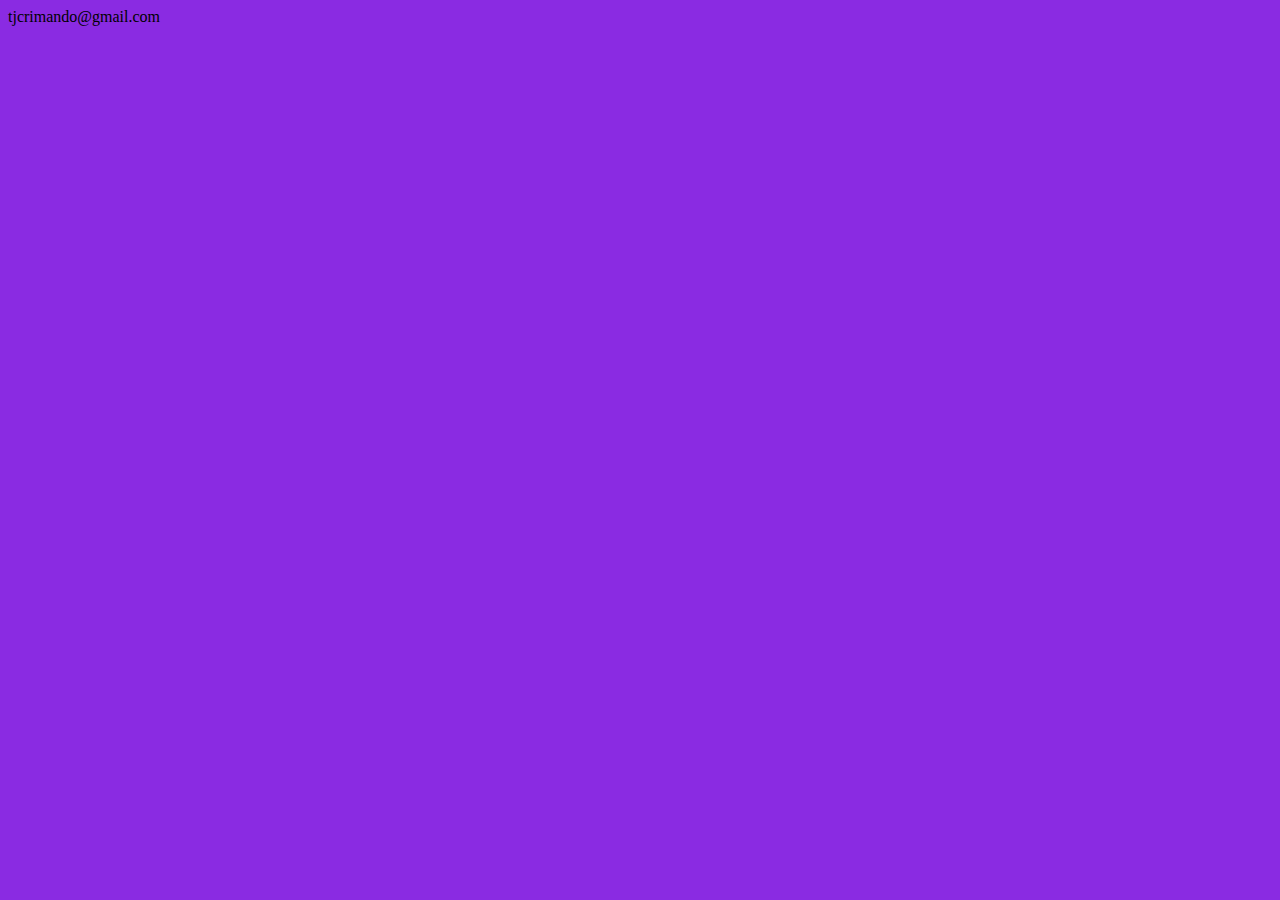
<file: contacts.html>
<!DOCTYPE html>
<html lang="en">
<head>
    <meta charset="UTF-8">
    <meta name="viewport" content="width=device-width, initial-scale=1.0">
    <title>Contact</title>
</head>
<body style= "background: blueviolet">
    <p">tjcrimando@gmail.com</p>
</body>
</html>
</file>
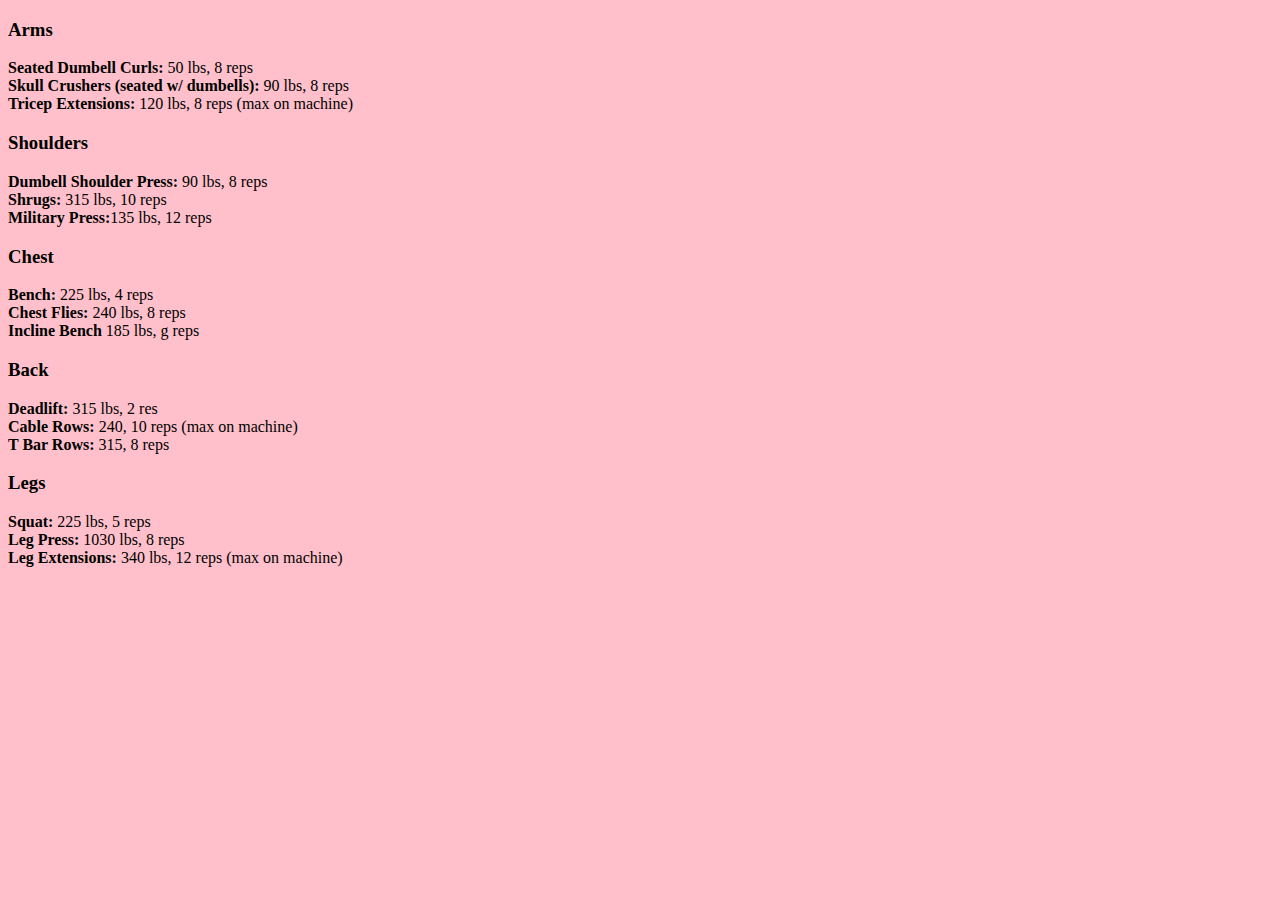
<file: liftPRs.html>
<!DOCTYPE html>
<html lang="en">
<head>
    <meta charset="UTF-8">
    <meta name="viewport" content="width=device-width, initial-scale=1.0">
    <title>My Lifting PRs</title>

    <style>
        html{
            background: pink;
        }

    </style>
</head>
<body>
    <h3>Arms</h3>
        <li><b>Seated Dumbell Curls:</b> 50 lbs, 8 reps</li>
        <li><b>Skull Crushers (seated w/ dumbells):</b> 90 lbs, 8 reps</li>
        <li><b>Tricep Extensions:</b> 120 lbs, 8 reps (max on machine)</li>
    <h3>Shoulders</h3>
        <li><b>Dumbell Shoulder Press:</b> 90 lbs, 8 reps</li>
        <li><b>Shrugs:</b> 315 lbs, 10 reps</li>
        <li><b>Military Press:</b>135 lbs, 12 reps</li>
    <h3>Chest</h3>
        <li><b>Bench:</b> 225 lbs, 4 reps</li>
        <li><b>Chest Flies:</b> 240 lbs, 8 reps</li>
        <li><b>Incline Bench</b> 185 lbs, g reps</li>
    <h3>Back</h3>
        <li><b>Deadlift:</b> 315 lbs, 2 res</li>
        <li><b>Cable Rows:</b> 240, 10 reps (max on machine)</li>
        <li><b>T Bar Rows:</b> 315, 8 reps</li>
    <h3>Legs</h3>
        <li><b>Squat:</b> 225 lbs, 5 reps</li>
        <li><b>Leg Press:</b> 1030 lbs, 8 reps</li>
        <li><b>Leg Extensions:</b> 340 lbs, 12 reps (max on machine)</li>
</body>
</html>
</file>
